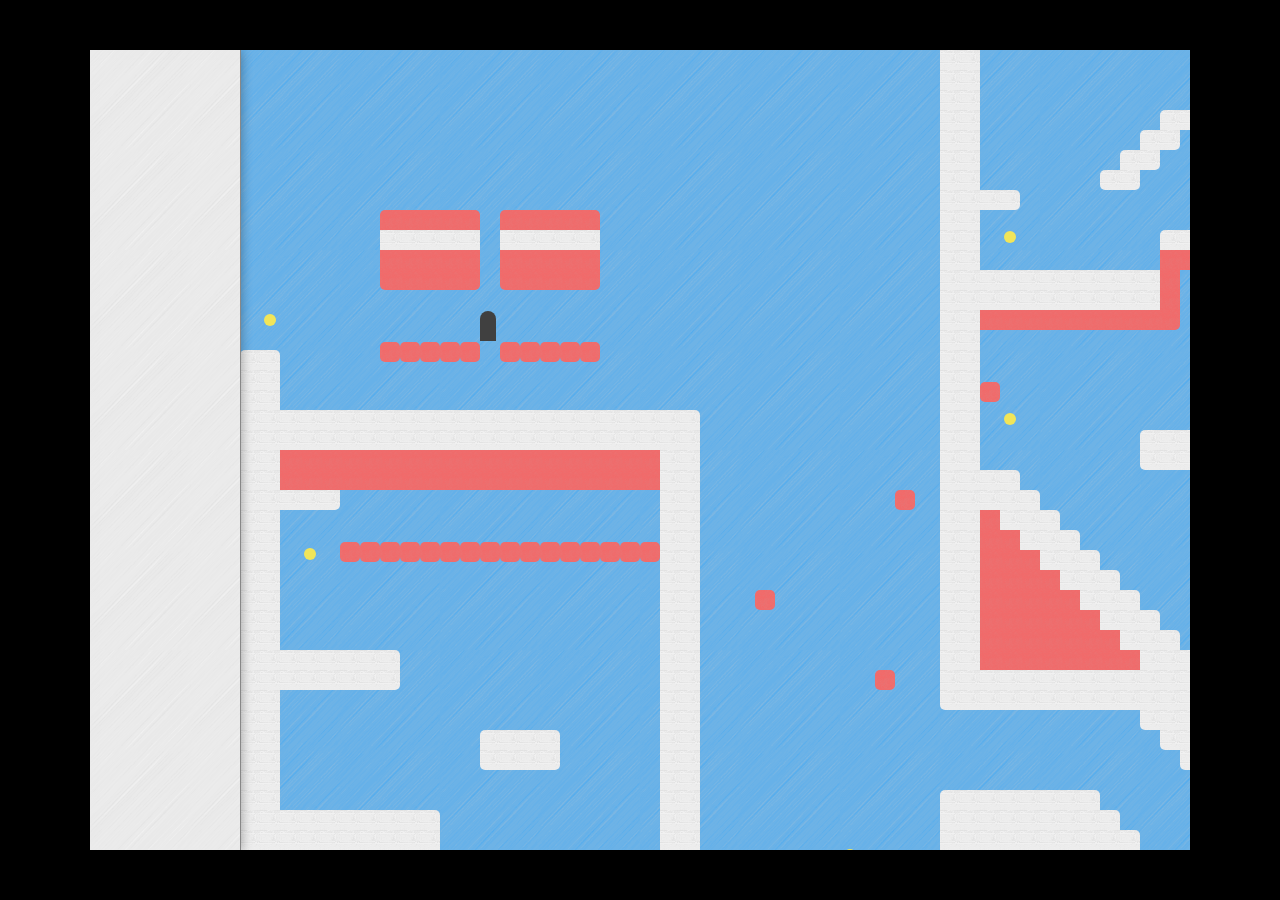
<file: index.html>
<!doctype html>
<script src="code/chapter/15_game.js"></script>
<script src="code/game_levels.js"></script>

<link rel="stylesheet" href="css/game.css">

<body>
  <div id="wrapper" class="wrapper">
  	<div class="leftBar"></div>
  </div>
  <script>
    runGame(GAME_LEVELS, DOMDisplay);
  </script>
</body>
</file>
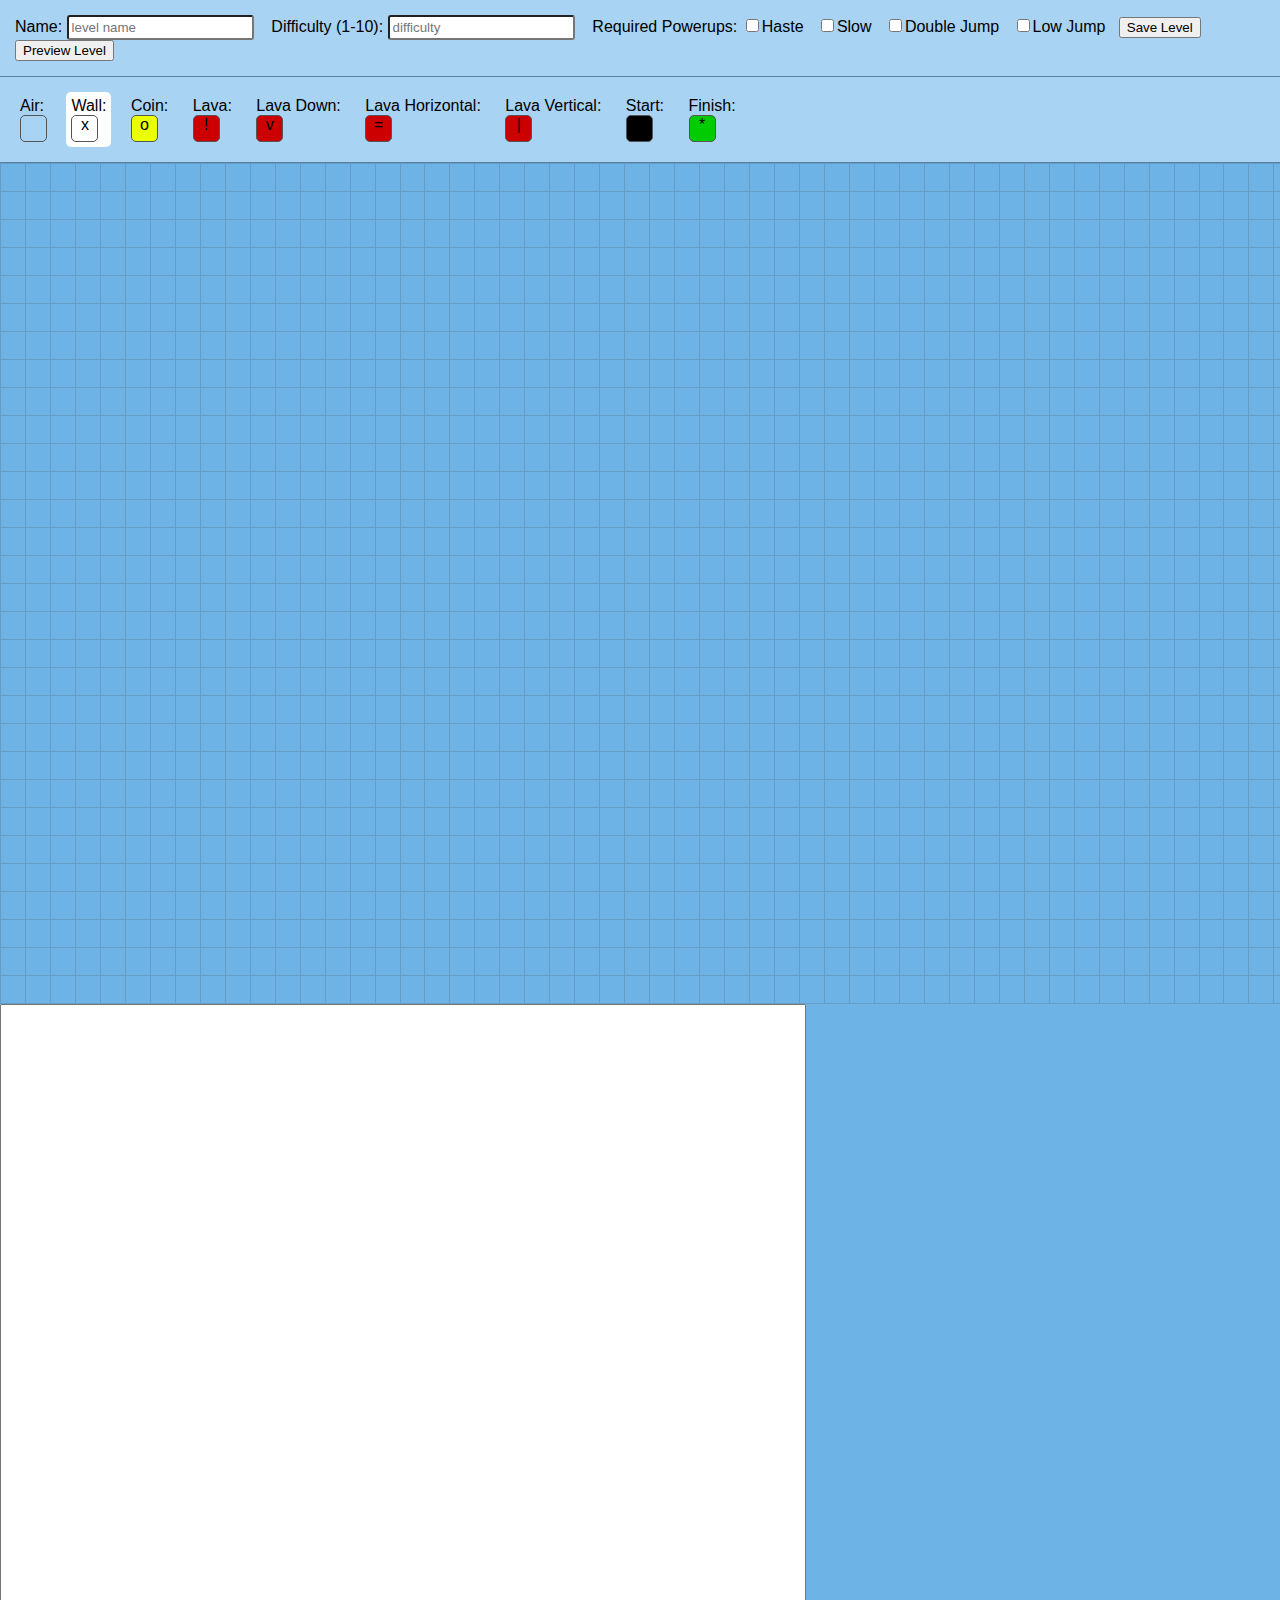
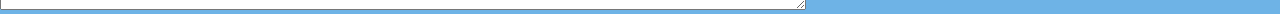
<file: levelmaker.html>
<!doctype html>
<html>
  <head>
    <title>Black Pawn Platformer</title>
    <meta name="viewport" content="width=device-width, initial-scale=1">
    <style>
    	body {background-color: #6EB3E6; margin:0px; padding:0px; font-family:'Arial Black', "helvetica", "sans-serif";}
    	.topBar {background-color: #A8D3F3; padding: 15px;border-bottom: 1px solid #557F9E;}
    	input {padding:3px; border-radius:3px;}
    	table {border-collapse: collapse; table-layout: fixed; border-spacing: 0; background-color: #6EB3E6;}
    	td {height:25px; text-align:center; vertical-align:middle;}
    	table, th, td {border:1px solid #669DC5;}

    	td {
    		cursor:default;
		    -webkit-touch-callout: none;
		    -webkit-user-select: none;
		    -khtml-user-select: none;
		    -moz-user-select: none;
		    -ms-user-select: none;
		    user-select: none;
		}


    	.materials {padding:15px; background-color: #A8D3F3; padding: 15px;border-bottom: 1px solid #557F9E; }
    	.material {width:25px; height:25px; border-radius:5px; border:1px solid #555; text-align:center;}
    	.materialWrap {padding:5px; border-radius:5px; display:inline-block; vertical-align:middle; margin-right:10px; cursor:pointer;}
    	.materialWrap.active {background-color:#fff; }

    	.wall {background-color:#fff;}
    	.coin {background-color:#EAFF00;}
    	.air {background-color:transparent}
    	.lava, .lava-horizontal, .lava-down, .lava-vertical {background-color:#c00;}
    	.start {background-color:#000;}
    	.finish {background-color:#0c0;}
	</style>

  </head>

<body>
  <div id="wrapper" class="wrapper">
   	<div class="topBar">
   		Name: <input type="text" id="name" placeholder="level name">&nbsp; &nbsp; 
   		Difficulty (1-10): <input type="number" id="difficulty" placeholder="difficulty">&nbsp; &nbsp; 
   		Required Powerups: 
	   		<input type="checkbox" name="powerups" value="haste" />Haste &nbsp;
	   		<input type="checkbox" name="powerups" value="slow" />Slow &nbsp;
	   		<input type="checkbox" name="powerups" value="doublejump" />Double Jump &nbsp;
	   		<input type="checkbox" name="powerups" value="lowjump" />Low Jump &nbsp;

	   	<button class="saveLevelBtn">Save Level</button>
	   	<button class="previewLevelBtn">Preview Level</button>
	</div>
	<div class="materials">
		<div class="materialWrap" data-material=""> Air: <div class="material air"> </div></div>
		<div class="materialWrap active" data-material="wall"> Wall: <div class="material wall">x</div></div>
		<div class="materialWrap" data-material="coin"> Coin: <div class="material coin">o</div></div>
		<div class="materialWrap" data-material="lava"> Lava: <div class="material lava">!</div></div>
		<div class="materialWrap" data-material="lava-down"> Lava Down: <div class="material lava">v</div></div>
		<div class="materialWrap" data-material="lava-horizontal"> Lava Horizontal: <div class="material lava">=</div></div>
		<div class="materialWrap" data-material="lava-vertical"> Lava Vertical: <div class="material lava">|</div></div>
		<div class="materialWrap" data-material="start"> Start: <div class="material start">@</div></div>
		<div class="materialWrap" data-material="finish"> Finish: <div class="material finish">*</div></div>
	</div>
  </div>
  <div class="outputWrapper">
	<textarea id="output" style="height:600px; width:800px;"></textarea>
  </div>
  <script src="https://ajax.googleapis.com/ajax/libs/jquery/2.1.4/jquery.min.js"></script>
  <script>
  	$(function(){

  		mouseIsDown = false;

  		var grid = {
  			init: function(level){
  				var grid = Object.create(this);
  				
				grid.element = grid.render();
				grid.currType = "wall";
  				if(level){
  					grid.layout = [];
  					$.each(level.layout, function(k, row){
  						var rowElement = $('<tr></tr>');
  						grid.element.append(rowElement);
  						var gridRow = [];
  						$.each(row, function(j, item){
  							gridRow.push(block.init(item, rowElement, grid));
  						})
  						grid.layout.push(gridRow);
  					})
  				} else {
  					grid.layout = [];
  					for(var i=0;i<30;i++){
  						var rowElement = $('<tr></tr>');
  						grid.element.append(rowElement);
  						var row = [];
  						for(var j=0;j<60;j++){
  							row.push(block.init(" ", rowElement, grid));
  						}
  						grid.layout.push(row);
  					}
  				}
  				grid.element.css({width:grid.layout[0].length*25})

  			},
  			render: function(){
  				var grid = this;
  				var element = $('<table></table>');
  				$('.wrapper').append(element);
  				

  				$('.materialWrap').click(function(){
		  			console.log('clicked');
		  			$('.materialWrap').removeClass('active');
		  			$(this).addClass('active');
		  			grid.currType = $(this).attr("data-material");
		  		});

  				$('.saveLevelBtn').click(function(){
  					if(!grid.findBlock('start') || !grid.findBlock('finish')) 
  						alert('please place a start and end block');
  					else 
  						grid.createOutput();
  				})

  				$('.previewLevelBtn').click(function(){
  					var starting = grid.findBlock('start');
  					var ending = grid.findBlock('finish');
  					if(!starting.length || !ending.length) 
  						alert('please place a start and end block');
  					else {
	  					var output = JSON.stringify(grid.createOutput());
	  					window.open('play.html#'+encodeURIComponent(output), '_blank');
	  				}
  				})

		  		return element;
  			},
  			createOutput:function(){
  				var grid = this;
  				var layout = [];
  				$.each(grid.layout, function(k, row){
  					var rowString = "";
  					$.each(row, function(j, block){
  						rowString+=block.character;
  					})
  					layout.push(rowString);
  				})
  				var output = {
  					name: $('#name').val(),
  					difficulty: $('#difficulty').val(),
  					coins: $('td.coin').length,
  					powerups: $('input[name="powerups"]').val(),
  					layout: layout
  				}
  				//console.log(JSON.stringify(output));
  				$('#output').val(JSON.stringify(output));
  				return output;
  			},
  			findBlock: function(type){
  				var grid = this;
  			  	var matches = [];
  			  	$.each(grid.layout, function(k, row){
  			  		$.each(row, function(k, block){
  			  			if(block.type == type) matches.push(block);
  			  		})
  			  	});
  			  	return matches;
  			}
  		}
  		var block = {
  			init: function(character, row, grid){
  				var block = Object.create(this);
  				block.row = row;
  				block.grid = grid;
  				block.character = character;
  				block.type = block.getType();
  				block.render();
  				return block;
  			},
  			render: function(){
  				var block = this;
  				if(!this.element) {
  					this.element = $('<td></td>');
  					this.row.append(this.element);
  				}

  				this.element.removeClass('lava wall lava-horizontal lava-vertical finish start coin');
  				this.element.addClass(this.type);
  				var character = this.getCharacter();
  				this.element.html(character);

  				this.element.click(function(){
  					block.setType(block.grid.currType);
  				});

  				this.element.mouseover(function(){
  					if(mouseIsDown){
	  					console.log(block.grid.currType);
	  					block.setType(block.grid.currType);
	  				}
  				});

  			},
  			setType: function(type){
  				

  				switch(type){
  					case "start":
  						var startingBlocks = this.grid.findBlock('start');
  						$.each(startingBlocks, function(k, block){
  							block.setType(null);
  						})
  						break;
  					case "finish":
  						var finishingBlocks = this.grid.findBlock('finish');
  						$.each(finishingBlocks, function(k, block){
  							block.setType(null);
  						})
  						break;
  				}
  				this.type = type;
  				this.character = this.getCharacter();
  				this.render();

  			},
  			getType: function(){
  				switch(this.character) {
  					case " ":
  						return null;
  						break;
  					case "@":
  						return "start";
  						break;
  					case "o":
  						return "coin";
  						break;
  					case "*":
  						return "finish";
  						break;
  					case "!":
  						return "lava";
  						break;
  					case "v":
  						return "lava-down";
  						break;
  					case "=":
  						return "lava-horizontal";
  						break;
  					case "|":
  						return "lava-vertical";
  						break;
  					case "x":
  						return "wall";
  						break;
  					default:
  						return null;
  						break;
  				}
  			},
  			getCharacter: function(){
  				switch(this.type) {
  					case null:
  						return " ";
  						break;
  					case "start":
  						return "@";
  						break;
  					case "coin":
  						return "o";
  						break;
  					case "finish":
  						return "*";
  						break;
  					case "lava":
  						return "!";
  						break;
  					case "lava-down":
  						return "v";
  						break;
  					case "lava-horizontal":
  						return "=";
  						break;
  					case "lava-vertical":
  						return "|";
  						break;
  					case "wall":
  						return "x";
  						break;
  					default:
  						return " ";
  						break;
  				}
  			}
  		}

  		grid.init();


  		/** EVENTS  **/


  		$(document).mousedown(function(){
  			mouseIsDown = true;
  		});

  		$(document).mouseup(function(){
  			mouseIsDown = false;
  		})



  	})
  </script>

</body>
</file>
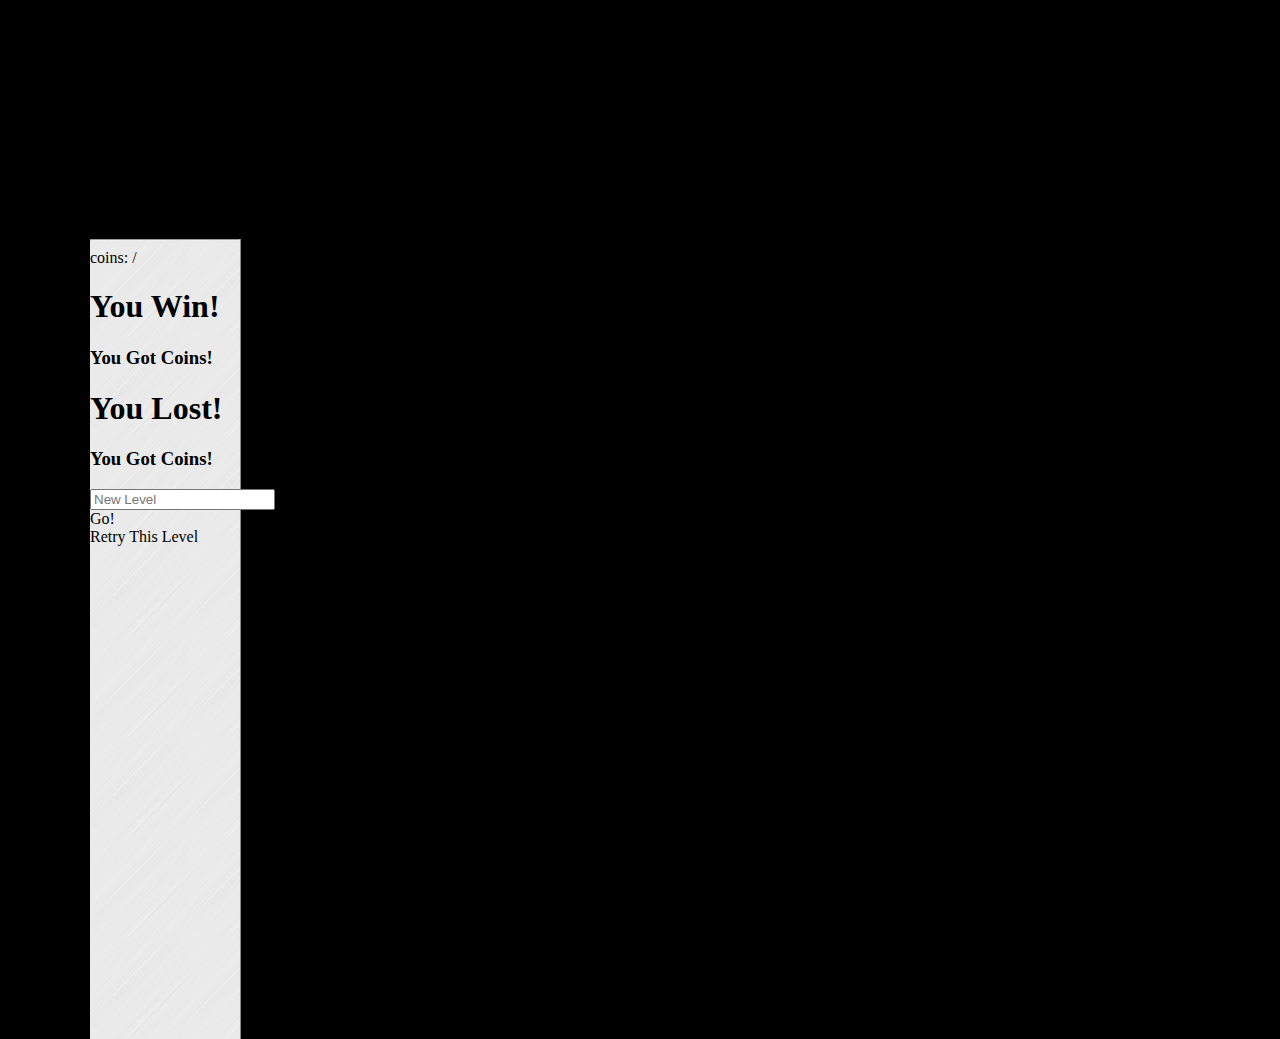
<file: play.html>
<!--

point of game: 
  kill all the other players

  belongings:
        coins
        powerups
        army
        lives

  coins: 

  attack:
    those not in arena can wager
    attacker chooses from the levels they have beaten to challenge defender
    attacker chooses how many armies to attack with
    defender chooses how many armies to defend with
    defender plays level
      if lose:
        attack as normal
        
      if win: 
        armies fight at double, cannot be annihilated, can only lose armies

      if attacker has more attack+level than defender armies+level, defender is annihilated, atacker gains amount of levels of defender + 1level/3 armies killed
      if attacker does not have enough to annihilate defender: attacker & defender armies cancel out eachother, both gain levels of +1leve/3 armies killed


    
  innerCircle:
    - easy
    - medium
    - +1 life


  outerCircle:
    - hard
    - x hard
    - +2 life

  outer outer:
    arena

  if you beat a level, you keep your card
  when you enter the arena, you can make your opponent play the level with any of your cards (but you must give it up)


  when people are playing levels, you can wager on whether or not you think they'll beat it
  if I wager 5 coins on someone:
    if they win, they get my coins
    if they lose, I get half the coins from them that I wagered



  draw cards:
    
    expert 30
      +1 life: 3
      +5 coins: 5
      +2 level up 4
      +1 level up 2
      +2 army: 4
      +1 army: 3
      +1 haste 1
      +1 slow 1
      +1 double jump 3
      +1 low jump 1
      +1 powerup of choice 7

    hard 39
      +1 life: 1
      +5 coins: 3
      +3 coins: 5
      +2 coins: 4
      +1 level up 2
      +2 army: 2
      +1 army: 3
      +1 haste 2
      +1 slow 2
      +1 double jump 2
      +1 low jump 2
      +1 powerup of choice 2

    medium
      +1/2 life: 2
      +5 coins: 1
      +3 coins: 2
      +2 coins: 5
      +1 level up 2
      +1 army: 3
      +1 haste 2
      +1 slow 3
      +1 double jump 1
      +1 low jump 2

    easy:
      +1/2 life: 2
      +3 coins: 2
      +2 coins: 3
      +1 coin: 5
      +1 army: 3
      +1 haste 2
      +1 slow 2
      +1 low jump 2






-->


<!doctype html>
<html>
  <head>
    <title>Black Pawn Platformer</title>
    <link rel="stylesheet" href="css/game.css"/>
    <meta name="viewport" content="width=device-width, initial-scale=1">

  </head>

<body>
  <div id="wrapper" class="wrapper">
    <div class="modal powerups">
        <h3>Powerups</h3>
        <div class="power" data-power="haste">Haste</div>
        <div class="power" data-power="slow">Slow</div>
        <div class="power" data-power="lowjump">Low Jump</div>
        <div class="power" data-power="doublejump">Air Jump</div>
        <!--<div class="power" data-power="duck">Duck</div>-->
        <!--<div class="power" data-power="shield">Sheild</div>-->
        <br/>
        <div class="button finishPowerupsBtn">I'm Ready</div>
    </div>
    <div class="leftBar">
      <h4 class="name"></h4>
      <hr/>
      <div class="coins">coins: <span class="coinsEarned"></span> / <span class="coinsPossible"></span></div>
      <div class="winMessage">
        <h1>You Win!</h1>
        <h3>You Got <span class="coinsEarned"></span> Coins! </h3>
      </div>
      <div class="lostMessage">
        <h1>You Lost!</h1>
        <h3>You Got <span class="coinsEarned"></span> Coins! </h3>
      </div>
      <div class="newGame">
        <input type="text" class="newLevelInput" placeholder="New Level" />
        <div class="goToLevelBtn button">Go!</div>
        <div class="retryLevelBtn button ">Retry This Level</div>
      </div>
    </div>
    <div class="progressBar"></div>
    
  <script src="https://ajax.googleapis.com/ajax/libs/jquery/2.1.4/jquery.min.js"></script>
  <script src="js/game.js"></script>


  <script>
  $(function(){

    if(location.hash){
      var level = JSON.parse(decodeURIComponent(location.hash.replace("#", "")));
      runGame(level, DOMDisplay);
    }

    $('.goToLevelBtn').click(function(){
      var level = $('.newLevelInput').val();
      if(!level) alert("That's not a level!");
      $.ajax({
        url:'levels/'+level+'.json',
        dataType: 'json',
      }).done(function(data){
        var level = data;
        runGame(level, DOMDisplay)
      }).fail(function(data){
        console.log(data);
        alert("That's not a level!");
      })

    })
    $('.retryLevelBtn').click(function(){
      if($('.newLevelInput').val()) var level = GAME_LEVELS[$('.newLevelInput').val()];
      else var level = location.hash ? JSON.parse(decodeURIComponent(location.hash.replace("#", ""))) : null;
      runGame(level, DOMDisplay);
    });

  });
  </script>
</body>
</file>
<file: css/game.css>
body {margin:0px; padding:0px; background-color:#000;}

.background    { background: rgb(52, 166, 251);
				 background-image: url('../images/brushed-alum.png');
                 table-layout: fixed;
                 border-spacing: 0;   }
.background td { padding: 0;          }
.lava          { background: rgb(255, 100, 100); 
				 background-image:url('../images/paper-3.png');
				 background-size:cover;}
.wall          { background: white; 
				 background-image: url('../images/brick-wall.png');
				   }

.actor  { position: absolute; }
.coin   { background: rgb(241, 229, 89); border-radius:10px; }
.player { background: rgb(64, 64, 64);  border-top-left-radius:10px; border-top-right-radius:10px; }

.wrapper {width:1100px; height:800px; left:50%; margin-left:-550px; top:50%; margin-top:-400px; position:absolute;}

.game {
  z-index:-1;
  overflow: hidden;
  width: 950px;
  height: 800px;
  position: absolute;
  left:150px;
  top:0px;
  
  
}
.leftBar {
	width:150px;
	height:800px;
	background-color:#fff;
	background-image: url('../images/brushed-alum.png');
	z-index:1;
	box-shadow:1px 1px 10px rgba(0,0,0,0.3);
	border-right:1px solid #888;
}

.lost .player {
  background: rgb(160, 64, 64);
}
.won .player {
  box-shadow: -4px -7px 8px white, 4px -7px 8px white;
}

.bottom-right-radius{ border-bottom-right-radius: 5px;}
.bottom-left-radius{ border-bottom-left-radius: 5px;}
.top-right-radius{ border-top-right-radius: 5px;}
.top-left-radius{ border-top-left-radius: 5px;}
</file>
